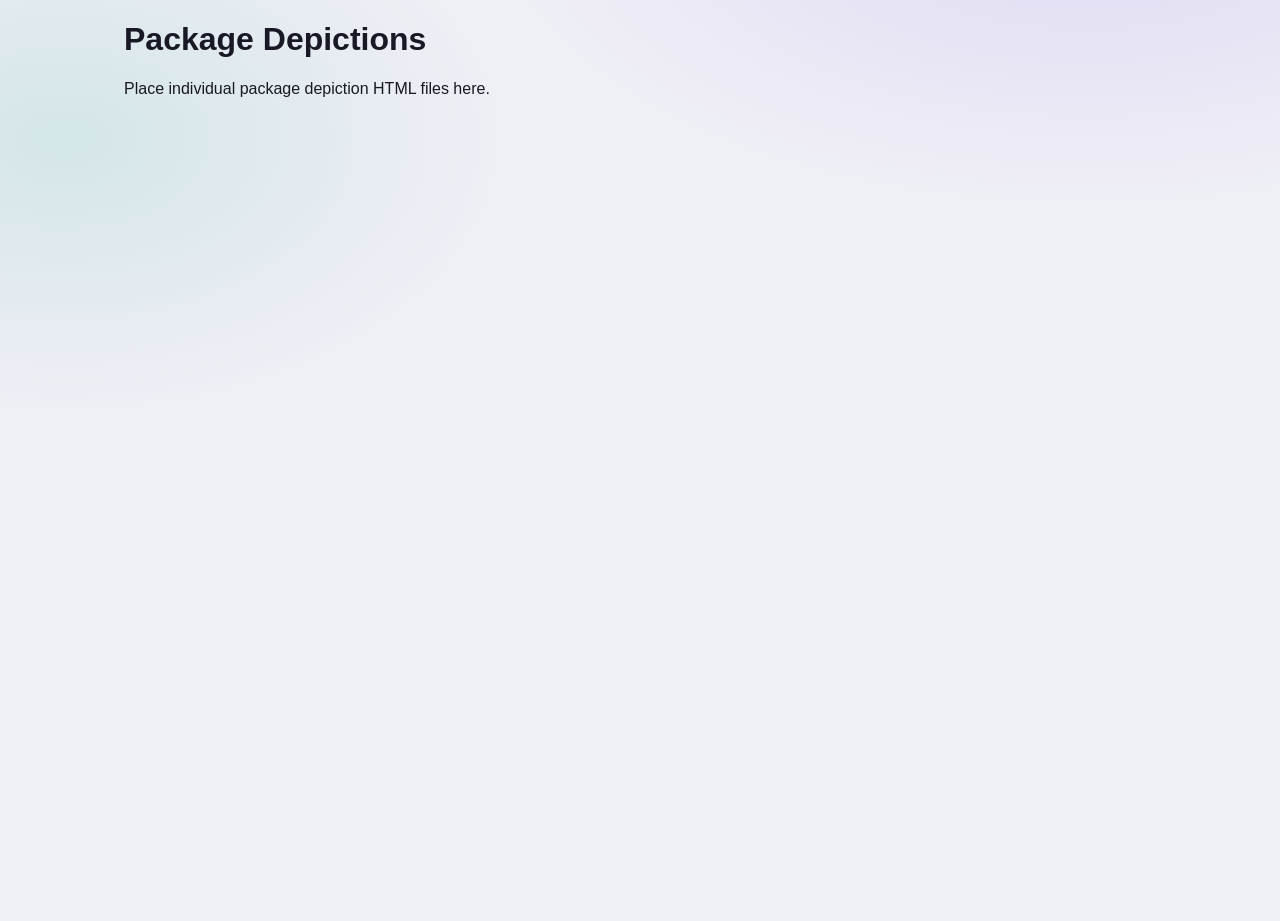
<file: depictions/index.html>
<!DOCTYPE html>
<html lang="vi">
<head>
<meta charset="UTF-8">
<meta name="viewport" content="width=device-width, initial-scale=1.0">
<title>Depictions</title>
<link rel="stylesheet" href="../css/style.css">
</head>
<body class="dark">
<div class="container">
<h1>Package Depictions</h1>
<p>Place individual package depiction HTML files here.</p>
</div>
</body>
</html>
</file>
<file: css/style.css>
:root{
    --bg:#0A0B14;
    --bg-soft:#10111E;
    --glass:rgba(255,255,255,0.045);
    --glass-strong:rgba(255,255,255,0.075);
    --glass-border:rgba(255,255,255,0.09);
    --text:#F1F0F8;
    --muted:#8B8AA3;
    --accent:#7C5CFC;
    --accent-soft:rgba(124,92,252,0.16);
    --mint:#33E6B3;
    --mint-soft:rgba(51,230,179,0.14);
    --amber:#FFB86B;
    --radius:18px;
    --shadow:0 20px 60px -20px rgba(0,0,0,0.6);
  }
  html{ font-size:100%; }
  html[data-theme="light"]{
    --bg:#EFEFF6;
    --bg-soft:#E5E4F1;
    --glass:rgba(20,18,40,0.045);
    --glass-strong:rgba(20,18,40,0.07);
    --glass-border:rgba(20,18,40,0.1);
    --text:#191825;
    --muted:#5C5A72;
    --accent:#6845E0;
    --accent-soft:rgba(104,69,224,0.12);
    --mint:#0FA57E;
    --mint-soft:rgba(15,165,126,0.12);
    --shadow:0 20px 50px -24px rgba(30,20,60,0.25);
  }
  /* Follows the OS/browser color scheme automatically until the person picks a theme manually (JS then sets data-theme and this stops applying) */
  @media (prefers-color-scheme: light){
    html:not([data-theme]){
      --bg:#EFEFF6;
      --bg-soft:#E5E4F1;
      --glass:rgba(20,18,40,0.045);
      --glass-strong:rgba(20,18,40,0.07);
      --glass-border:rgba(20,18,40,0.1);
      --text:#191825;
      --muted:#5C5A72;
      --accent:#6845E0;
      --accent-soft:rgba(104,69,224,0.12);
      --mint:#0FA57E;
      --mint-soft:rgba(15,165,126,0.12);
      --shadow:0 20px 50px -24px rgba(30,20,60,0.25);
    }
  }
  *{box-sizing:border-box;}
  html{scroll-behavior:smooth;}
  body{
    margin:0;
    background:
      radial-gradient(1000px 500px at 85% -10%, var(--accent-soft), transparent 60%),
      radial-gradient(800px 500px at 5% 15%, var(--mint-soft), transparent 55%),
      var(--bg);
    color:var(--text);
    font-family:'Inter', -apple-system, BlinkMacSystemFont, sans-serif;
    -webkit-font-smoothing:antialiased;
    transition:background .4s ease, color .3s ease;
    min-height:100vh;
  }
  .container{max-width:min(1080px, 94vw);margin:0 auto;padding:0 clamp(16px, 3vw, 24px);}
  .mono{font-family:'JetBrains Mono', monospace;}
  .display{font-family:'Sora', sans-serif;}
  a{color:inherit;}
  button{font-family:inherit;cursor:pointer;}
  ::selection{background:var(--accent);color:#fff;}

  /* ---------- Nav ---------- */
  .nav-wrap{
    position:sticky; top:16px; z-index:50;
    display:flex; justify-content:center;
    padding:0 16px; margin-bottom:8px;
  }
  nav.pill{
    width:100%; max-width:760px;
    display:flex; align-items:center; justify-content:space-between;
    gap:12px; padding:10px 10px 10px 20px;
    background:var(--glass-strong);
    border:1px solid var(--glass-border);
    border-radius:999px;
    backdrop-filter:blur(18px) saturate(140%);
    -webkit-backdrop-filter:blur(18px) saturate(140%);
    box-shadow:var(--shadow);
  }
  .brand{display:flex;align-items:center;gap:10px;font-weight:700;letter-spacing:.2px;}
  .brand .dot{
    width:10px;height:10px;border-radius:3px;
    background:linear-gradient(135deg,var(--accent),var(--mint));
    box-shadow:0 0 14px var(--accent);
  }
  .nav-links{display:flex;align-items:center;gap:4px;}
  .nav-links a{
    padding:8px 14px;border-radius:999px;font-size:14px;font-weight:500;
    color:var(--muted); text-decoration:none; transition:.2s;
  }
  .nav-links a:hover{color:var(--text); background:var(--glass);}
  #theme-toggle{
    width:38px;height:38px;border-radius:50%;
    border:1px solid var(--glass-border);
    background:var(--glass);
    display:flex;align-items:center;justify-content:center;
    font-size:16px; transition:.2s;
  }
  #theme-toggle:hover{background:var(--glass-strong);}
  .nav-actions{display:flex; align-items:center; gap:8px;}
  .nav-wrap.scrolled nav.pill{ box-shadow:0 24px 50px -18px rgba(0,0,0,.55); border-color:rgba(124,92,252,.25); }

  #menu-toggle{
    display:none; width:38px;height:38px;border-radius:50%;
    border:1px solid var(--glass-border); background:var(--glass);
    align-items:center; justify-content:center; font-size:16px;
  }
  .mobile-menu{
    display:none; position:fixed; top:76px; left:16px; right:16px; z-index:49;
    background:var(--glass-strong); border:1px solid var(--glass-border);
    border-radius:16px; padding:10px; backdrop-filter:blur(18px) saturate(140%);
    box-shadow:var(--shadow); flex-direction:column; gap:2px;
  }
  .mobile-menu.open{display:flex;}
  .mobile-menu a{
    padding:12px 14px; border-radius:10px; font-size:14.5px; font-weight:500;
    color:var(--text); text-decoration:none;
  }
  .mobile-menu a:hover{background:var(--glass);}

  /* ---------- Hero ---------- */
  .hero{
    padding:clamp(40px, 8vw, 72px) 0 clamp(24px, 4vw, 40px);
    display:grid; grid-template-columns:1.05fr .95fr; gap:clamp(24px, 4vw, 48px); align-items:center;
  }
  .eyebrow{
    display:inline-flex; align-items:center; gap:8px;
    font-size:12.5px; color:var(--mint); font-weight:600;
    background:var(--mint-soft); border:1px solid rgba(51,230,179,.25);
    padding:6px 12px; border-radius:999px; margin-bottom:20px;
  }
  .eyebrow::before{content:"●"; font-size:8px;}
  h2.headline{
    font-size:clamp(2.1rem, 4vw, 3.1rem); line-height:1.08; margin:0 0 18px;
    font-weight:700; letter-spacing:-0.5px;
  }
  h2.headline .accent{
    background:linear-gradient(135deg,var(--accent),var(--mint));
    -webkit-background-clip:text; background-clip:text; color:transparent;
  }
  .lede{color:var(--muted); font-size:16px; line-height:1.65; max-width:46ch; margin:0 0 28px;}
  .badges{display:flex; gap:8px; flex-wrap:wrap; margin-bottom:28px;}
  .badge{
    font-size:12.5px; padding:6px 12px; border-radius:999px;
    background:var(--glass); border:1px solid var(--glass-border); color:var(--muted);
  }
  .source-box{
    display:flex; align-items:center; gap:10px;
    background:var(--glass); border:1px solid var(--glass-border);
    border-radius:14px; padding:10px 10px 10px 16px;
    box-shadow:var(--shadow);
  }
  #source-url{
    flex:1; font-size:13px; color:var(--mint); white-space:nowrap;
    overflow:hidden; text-overflow:ellipsis;
  }
  #copy-btn{
    background:var(--text); color:var(--bg); border:none;
    padding:9px 16px; border-radius:10px; font-size:13.5px; font-weight:600;
    transition:.2s; white-space:nowrap;
  }
  #copy-btn:hover{opacity:.85;}
  #copy-btn.copied{background:var(--mint); color:#04241a;}
  .hero-actions{display:flex; gap:10px; margin-top:14px;}
  .btn-primary{
    background:linear-gradient(135deg,var(--accent),#5A3FE0);
    color:#fff; border:none; padding:12px 20px; border-radius:12px;
    font-weight:600; font-size:14px; box-shadow:0 12px 30px -10px rgba(124,92,252,.55);
    transition:transform .2s;
  }
  .btn-primary:hover{transform:translateY(-2px);}
  .btn-ghost{
    background:transparent; border:1px solid var(--glass-border); color:var(--text);
    padding:12px 18px; border-radius:12px; font-weight:600; font-size:14px;
  }

  /* ---------- Terminal (signature element) ---------- */
  .terminal{
    background:var(--bg-soft); border:1px solid var(--glass-border);
    border-radius:16px; overflow:hidden; box-shadow:var(--shadow);
  }
  .terminal-bar{
    display:flex; align-items:center; gap:8px; padding:12px 16px;
    background:var(--glass); border-bottom:1px solid var(--glass-border);
  }
  .terminal-bar span{width:10px;height:10px;border-radius:50%;display:inline-block;}
  .terminal-bar .r{background:#FF5F57;} .terminal-bar .y{background:#FEBC2E;} .terminal-bar .g{background:#28C840;}
  .terminal-title{margin-left:8px; font-size:12px; color:var(--muted);}
  .terminal-body{
    padding:20px 18px; font-size:13px; line-height:1.9; min-height:220px;
    color:#C9C8DA;
  }
  html[data-theme="light"] .terminal-body{color:#3C3A55;}
  @media (prefers-color-scheme: light){
    html:not([data-theme]) .terminal-body{color:#3C3A55;}
  }
  .terminal-body .prompt{color:var(--mint);}
  .terminal-body .path{color:var(--accent);}
  .terminal-body .ok{color:var(--mint);}
  .terminal-body .muted-line{color:var(--muted);}
  .caret{display:inline-block; width:7px; height:14px; background:var(--mint); vertical-align:-2px; animation:blink 1s step-end infinite;}
  @keyframes blink{50%{opacity:0;}}

  /* ---------- Stats ---------- */
  .stats{
    display:grid; grid-template-columns:repeat(3,1fr); gap:16px; margin:8px 0 56px;
  }
  .stat{
    background:var(--glass); border:1px solid var(--glass-border); border-radius:14px;
    padding:18px 20px; text-align:left;
  }
  .stat .num{font-size:26px; font-weight:700; font-family:'Sora',sans-serif;}
  .stat .lbl{font-size:12.5px; color:var(--muted); margin-top:2px;}

  /* ---------- Packages ---------- */
  .section-head{display:flex; align-items:flex-end; justify-content:space-between; gap:20px; margin-bottom:20px; flex-wrap:wrap;}
  .section-head h3{font-size:clamp(20px, 2.2vw, 24px); margin:0; font-family:'Sora',sans-serif;}
  .section-head p{margin:4px 0 0; color:var(--muted); font-size:14px;}

  .toolbar{display:flex; gap:10px; margin-bottom:22px; flex-wrap:wrap;}
  .search-box{
    flex:1; min-width:220px; display:flex; align-items:center; gap:8px;
    background:var(--glass); border:1px solid var(--glass-border); border-radius:12px;
    padding:10px 14px;
  }
  .search-box input{
    border:none; background:transparent; outline:none; color:var(--text);
    font-size:14px; width:100%;
  }
  .search-box input::placeholder{color:var(--muted);}
  .filters{display:flex; gap:8px; flex-wrap:wrap;}
  .chip{
    padding:9px 14px; border-radius:999px; font-size:13px; font-weight:500;
    background:var(--glass); border:1px solid var(--glass-border); color:var(--muted);
    transition:.2s;
  }
  .chip.active{background:var(--accent); border-color:var(--accent); color:#fff;}

  .sort-select{
    background:var(--glass); border:1px solid var(--glass-border); color:var(--text);
    padding:9px 14px; border-radius:12px; font-size:13px; font-weight:500; cursor:pointer;
  }
  .sort-select:focus-visible{outline:2px solid var(--mint);}

  .pkg-compat{display:flex; gap:6px; flex-wrap:wrap;}
  .compat-badge{
    font-size:10.5px; font-weight:600; padding:3px 9px; border-radius:999px;
    background:var(--glass); border:1px solid var(--glass-border); color:var(--muted);
    white-space:nowrap;
  }
  .compat-badge.rootless{color:var(--mint); border-color:rgba(51,230,179,.3); background:var(--mint-soft);}
  .compat-badge.rootful{color:var(--amber); border-color:rgba(255,184,107,.3); background:rgba(255,184,107,.1);}
  .compat-badge.roothide{color:var(--accent); border-color:rgba(124,92,252,.3); background:var(--accent-soft);}

  .package-grid{display:grid; grid-template-columns:repeat(auto-fill, minmax(250px,1fr)); gap:16px;}
  .pkg-card{
    background:var(--glass); border:1px solid var(--glass-border); border-radius:16px;
    padding:18px; display:flex; flex-direction:column; gap:12px;
    transition:transform .2s, border-color .2s, box-shadow .2s;
  }
  .pkg-card:hover{transform:translateY(-3px); border-color:rgba(124,92,252,.4); box-shadow:0 16px 40px -18px rgba(124,92,252,.35);}
  .pkg-top{display:flex; gap:12px; align-items:flex-start;}
  .pkg-icon{
    width:46px; height:46px; border-radius:12px; flex-shrink:0;
    display:flex; align-items:center; justify-content:center;
    font-weight:700; font-size:16px; color:#fff;
  }
  .pkg-name{font-weight:600; font-size:15px; line-height:1.3;}
  .pkg-meta{font-size:12px; color:var(--muted); margin-top:2px;}
  .pkg-desc{font-size:13px; color:var(--muted); line-height:1.55; flex:1;}
  .pkg-footer{display:flex; align-items:center; justify-content:space-between; margin-top:auto;}
  .pkg-price{font-size:12.5px; color:var(--mint); font-weight:600;}
  .pkg-get{
    background:var(--text); color:var(--bg); border:none; padding:8px 16px;
    border-radius:9px; font-size:12.5px; font-weight:600; transition:.2s;
  }
  .pkg-get:hover{opacity:.85;}
  .empty-state{
    grid-column:1/-1; text-align:center; padding:50px 20px; color:var(--muted);
    border:1px dashed var(--glass-border); border-radius:16px;
  }

  .schema-help{
    margin-top:22px; border:1px solid var(--glass-border); border-radius:14px;
    padding:14px 18px; background:var(--glass);
  }
  .schema-help summary{
    cursor:pointer; font-size:13.5px; font-weight:600; color:var(--text);
    list-style:none; display:flex; align-items:center; gap:6px;
  }
  .schema-help summary::before{ content:"▸"; color:var(--muted); transition:transform .2s; }
  .schema-help[open] summary::before{ transform:rotate(90deg); }
  .schema-help summary::-webkit-details-marker{ display:none; }
  .schema-help p{ font-size:13px; color:var(--muted); line-height:1.6; }
  .schema-block{
    background:var(--bg-soft); border:1px solid var(--glass-border); border-radius:10px;
    padding:14px 16px; font-size:12px; line-height:1.7; overflow-x:auto; color:#C9C8DA;
  }
  html[data-theme="light"] .schema-block{ color:#3C3A55; }
  @media (prefers-color-scheme: light){
    html:not([data-theme]) .schema-block{ color:#3C3A55; }
  }

  footer{
    margin-top:70px; padding:30px 0 50px; border-top:1px solid var(--glass-border);
    color:var(--muted); font-size:13px; display:flex; justify-content:space-between; flex-wrap:wrap; gap:10px;
  }
  footer a{color:var(--muted); text-decoration:none;}
  footer a:hover{color:var(--text);}

  @media (max-width:840px){
    .hero{grid-template-columns:1fr; padding-top:40px;}
    .stats{grid-template-columns:1fr;}
    nav.pill{border-radius:20px;}
    .nav-links{display:none;}
    #menu-toggle{display:flex;}
  }
  @media (prefers-reduced-motion: reduce){
    .caret{animation:none;}
    .pkg-card, .btn-primary{transition:none;}
    .pkg-card{animation:none !important; opacity:1 !important; transform:none !important;}
  }
  :focus-visible{outline:2px solid var(--mint); outline-offset:2px;}

  /* ---------- Card entrance + category chip ---------- */
  .pkg-card{ opacity:0; transform:translateY(14px); animation:pkgIn .5s ease forwards; }
  @keyframes pkgIn{ to{ opacity:1; transform:translateY(0); } }
  .pkg-section-chip{
    align-self:flex-start; font-size:11px; font-weight:600; padding:3px 9px;
    border-radius:999px; color:#fff; letter-spacing:.2px;
  }

  /* ---------- Skeleton loader ---------- */
  .skeleton-card{
    background:var(--glass); border:1px solid var(--glass-border); border-radius:16px;
    padding:18px; display:flex; flex-direction:column; gap:12px; overflow:hidden; position:relative;
  }
  .skeleton-line, .skeleton-icon{
    background:linear-gradient(90deg, var(--glass) 25%, var(--glass-strong) 50%, var(--glass) 75%);
    background-size:200% 100%; animation:shimmer 1.4s ease-in-out infinite; border-radius:8px;
  }
  .skeleton-icon{width:46px; height:46px; border-radius:12px;}
  .skeleton-line.title{height:14px; width:70%;}
  .skeleton-line.meta{height:10px; width:50%;}
  .skeleton-line.desc{height:11px; width:100%;}
  .skeleton-line.desc.short{width:65%;}
  @keyframes shimmer{ 0%{background-position:200% 0;} 100%{background-position:-200% 0;} }
  @media (prefers-reduced-motion: reduce){ .skeleton-line, .skeleton-icon{animation:none;} }

  /* ---------- Result count ---------- */
  .result-count{font-size:12.5px; color:var(--muted); margin:-8px 0 16px;}

  /* ---------- File type badge (Files section) ---------- */
  .file-badge{
    width:46px; height:46px; border-radius:12px; flex-shrink:0;
    display:flex; align-items:center; justify-content:center;
    font-weight:700; font-size:10.5px; color:#fff; letter-spacing:.3px;
    text-transform:uppercase; text-align:center; padding:2px;
  }
</file>
